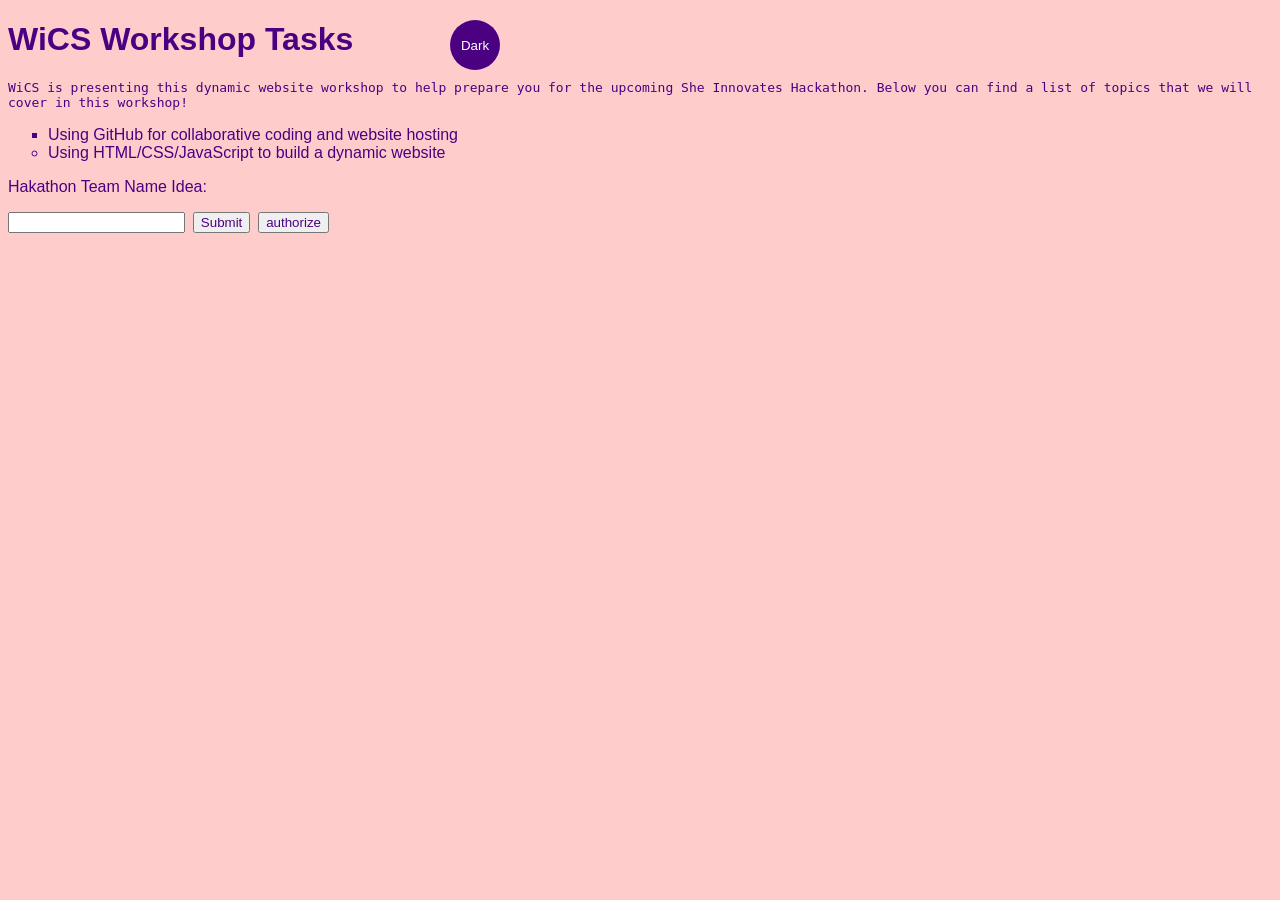
<file: index.html>
<!DOCTYPE html>
<html lang="en">

	<!-- website header - typically the title -->
	<head>
	  <meta charset="utf-8">

	  <!-- Change the title `Simple website` to say what you want - it shows up when someone google's the site -->
	  <title>She Innovates Hackathon Workshop</title>

	  <!-- Don't change the code line immediately below -->
	  <link rel="stylesheet" href="main.css">
	</head>
	<!-- end of header -->

	<!-- body of website -->
	<body class="light-theme">
		<!-- this is a header -->
	    <h1>WiCS Workshop Tasks</h1>

	    <!-- this is a paragraph -->
	    <p id="msg">WiCS is presenting this dynamic website workshop to help prepare you for the upcoming She Innovates Hackathon. Below you can find a list of topics that we will cover in this workshop! </p>

	    <!-- beginning of the list -->
	    <ul>
	    	<!-- this bullet point will be a square -->
	      	<li class="list">Using GitHub for collaborative coding and website hosting</li>

	      	<!-- this bullet point will be a circle be we used `.list` in the CSS file -->
	      	<li>Using HTML/CSS/JavaScript to build a dynamic website</li>

	    </ul>

		<!-- authorize div -->
		<div >
			<script type="text/javascript" src="https://appleid.cdn-apple.com/appleauth/static/jsapi/appleid/1/en_US/appleid.auth.js"></script>
			<div id="appleid-signin" data-color="black" data-border="true" data-type="sign in"></div>
			<script type="text/javascript">
				AppleID.auth.init({
					clientId : '[CLIENT_ID]',
					scope : '[SCOPES]',
					redirectURI : '[REDIRECT_URI]',
					state : '[STATE]',
					nonce : '[NONCE]',
					usePopup : true //or false defaults to false
				});
			</script>
		</div>

	    <!-- button div -->
	    <div>
  			<!-- add a button here -->
  			<button class="btn">Dark</button>
		</div>

		<p id="formbtn"> Hakathon Team Name Idea: </p>

		<!-- Simple JavaScript form to modify our HTML -->
		<input id="teamname">
		<button type="btn2" onclick="myFunction()">Submit</button>

		<button onclick="authorize()">authorize</button>


	    <script src="app.js"></script>
		<!--<script src="https://js-cdn.music.apple.com/musickit/v1/musickit.js"></script>-->
		<script type="text/javascript" src="https://appleid.cdn-apple.com/appleauth/static/jsapi/appleid/1/en_US/appleid.auth.js"></script>

	    <noscript>You need to enable JavaScript to view the full site.</noscript>
	    <!-- end of the list -->
  	</body>
  	<!-- end of body -->
</html>
</file>
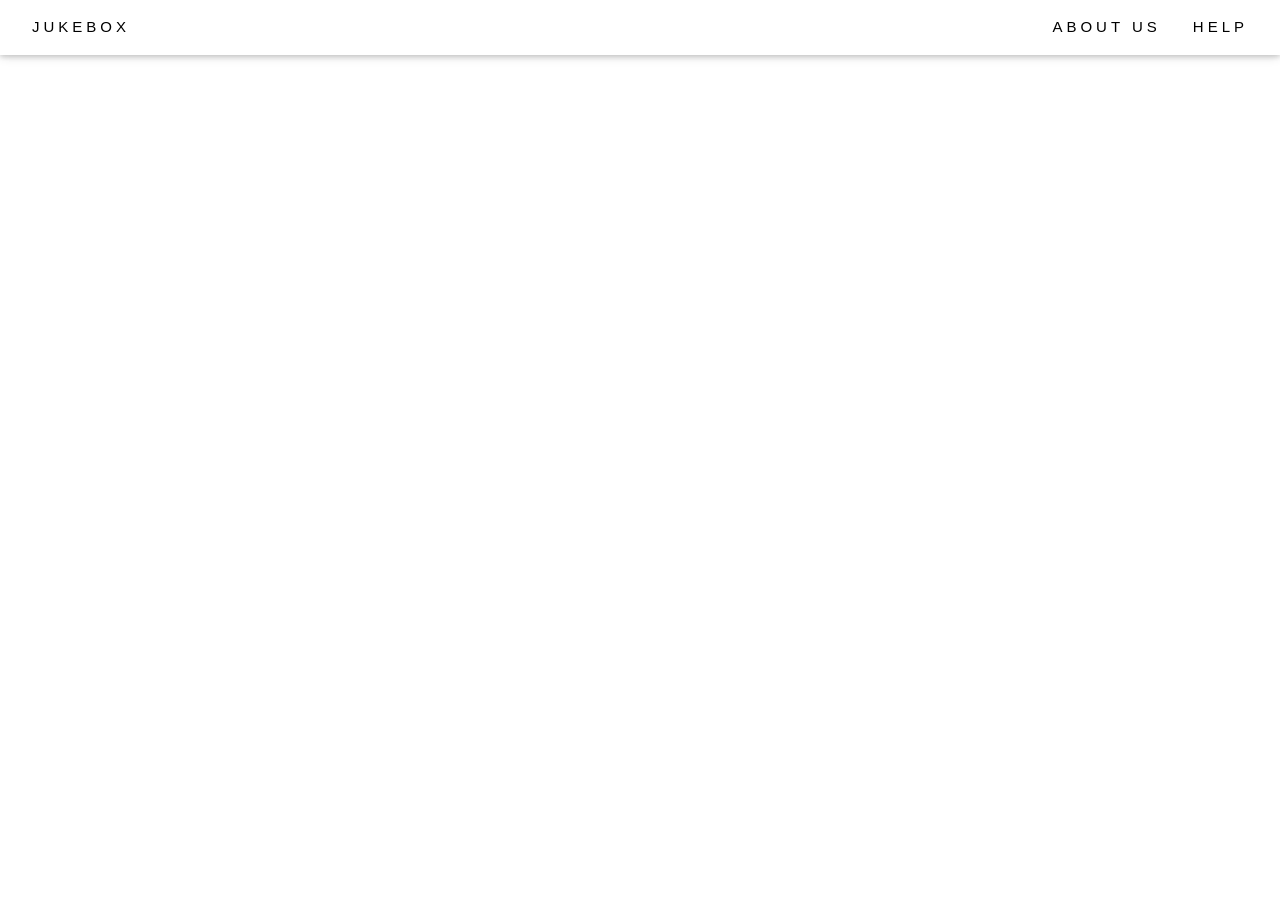
<file: authorization_code/public/Help.html>
<!DOCTYPE html>
 <html>
 <body>
 <head> 
<meta charset="UTF-8">
<title>JUKEBOXX</title> 
<meta name="viewport" content="width=device-width,initial-scale=1">
<link rel="stylesheet" href="https://www.w3schools.com/w3css/4/w3.css">
<style type="text/css">


.about-section {
  padding: 50px;
  text-align: center;
  background-color: #474e5d;
  color: white;
}

.container {
  padding: 0 16px;
}

.container::after, .row::after {
  content: "";
  clear: both;
  display: table;
}

.title {
  color: grey;
}

.button {
  border: none;
  outline: 0;
  display: inline-block;
  padding: 8px;
  color: white;
  background-color: #000;
  text-align: center;
  cursor: pointer;
  width: 100%;
}


.button:hover {
  background-color: #555;
}

.topnav {
  background-color: #333;
  overflow: hidden;
}

</style>
/* Style the links inside the navigation bar */
.topnav a {
  float: right;
  color: #f2f2f2;
  text-align: center;
  padding: 14px 16px;
  text-decoration: none;
  font-size: 17px;
}

/* Change the color of links on hover */
.topnav a:hover {
  background-color: #ddd;
  color: black;
}

</style> 
</head> 




<div class="w3-top w3-bar w3-white w3-wide w3-padding w3-card">
<a href="Jukebox.html" class="w3-bar-item w3-button"> JUKEBOX</a>

<!-- Float links to the right. Hide them on small screens -->
<div class="w3-right w3-hide-small">
<a href="#about" class="w3-bar-item w3-button">ABOUT US</a>
<a href="#help" class="w3-bar-item w3-button">HELP</a>

</div>

</div>

</body>
</div>
</file>
<file: main.css>
/*Use hex values to change the colors of the webpage*/
:root {
  --purple: #4b0082;
  --white: #ffffff;
  --pink: #ffcccc;
}

body {
    font-family: monospace;
}

ul {
    font-family: helvetica;
}

li {
  list-style: circle;
}

.list {
  list-style: square;
}

#msg {
  font-family: monospace;
}

.light-theme {
  --bg: var(--pink);
  --fontColor: var(--purple);
  --btnBg: var(--purple);
  --btnFontColor: var(--white);
}

.dark-theme {
  --bg: var(--purple);
  --fontColor: var(--pink);
  --btnBg: var(--white);
  --btnFontColor: var(--purple);
}

* {
  color: var(--fontColor);
  font-family: helvetica;
}

body {
    background: var(--bg);
}

.btn {
  color: var(--btnFontColor);
  background-color: var(--btnBg);
}

/*adjust the location of the button on your webpage*/
.btn {
  position: absolute;
  top: 20px;
  left: 450px;
  height: 50px;
  width: 50px;
  border-radius: 50%;
  border: none;
  color: var(--btnFontColor);
  background-color: var(--btnBg);
}

.btn:focus { outline-style: none; }
</file>
